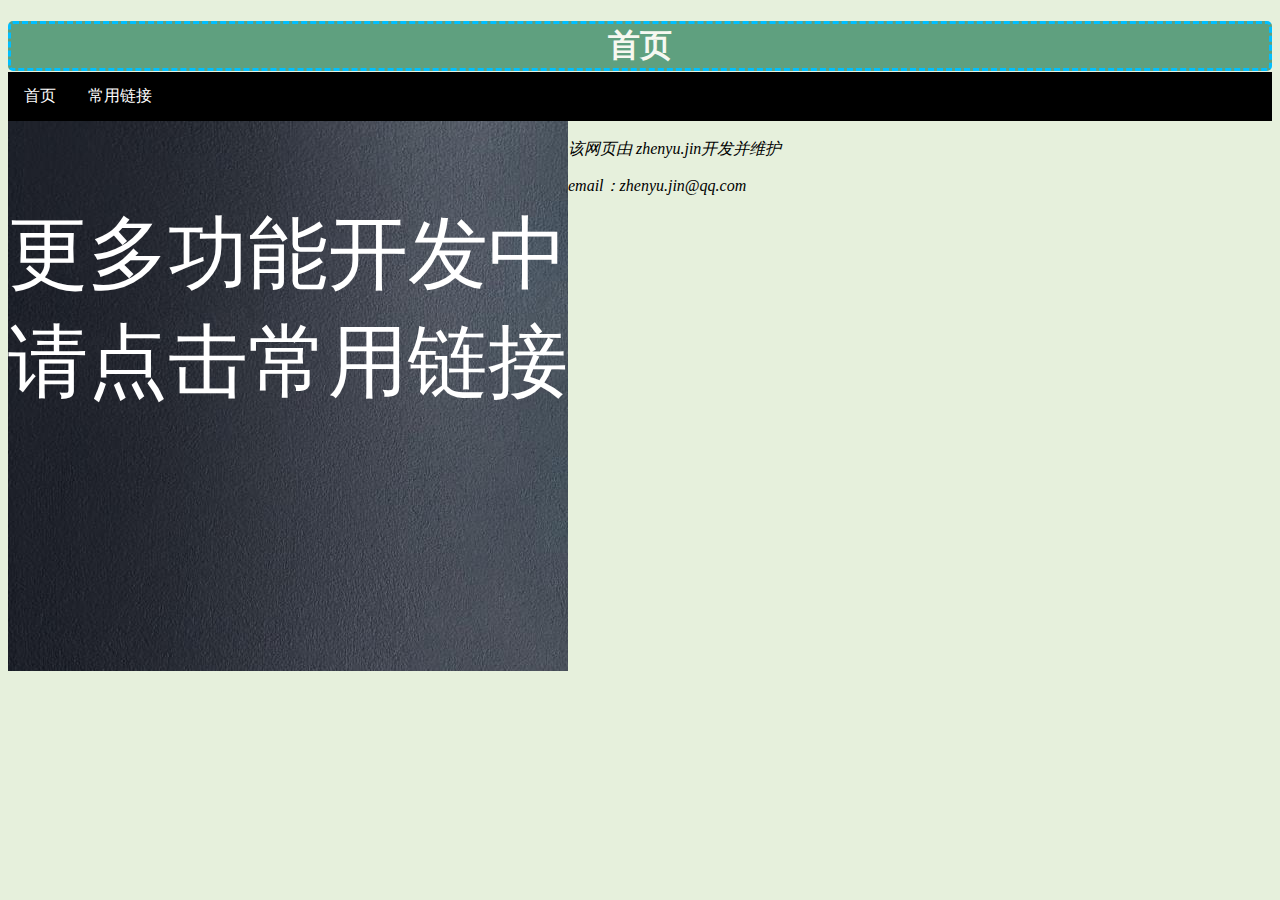
<file: index.html>
<!DOCTYPE html>
<html lang="en">
    <head>
        <meta charset="UTF-8">
        <meta http-equiv="X-UA-Compatible" content="IE=edge">
        <meta name="viewport" content="width=device-width, initial-scale=1.0">
        <link rel="stylesheet" type="text/css" href="./css/index.css">
        <base href="./index.html" target="_blank">
        <link rel="stylesheet" href="./css/index.css">
        <title>首页</title>
        <meta name="keywords" content="debug">
        <!-- <script src="js/echarts.js"></script> -->
    </head>

    <body>
        <header>
            <h1>首页</h1>
            <ul>
                <li><a href="./index.html" target="_self">首页</a></li>
                <li><a href="./index常用链接.html" target="_self">常用链接</a></li>
                <!-- <li><a href="./index_SG.html">应力报告转换</a></li> -->
            </ul>
        </header>
        <div id="content" style="background-image: url(./Image/1.jpeg);
            color:white ;height: 550px;">
            <p style="font-size: 80px; ">
                更多功能开发中
                <br>
                请点击常用链接
            </p>
        </div>
        <br>
        <footer>
            <address>
                该网页由 zhenyu.jin开发并维护
                <p>email：zhenyu.jin@qq.com</p>
            </address>
        </footer>



    </body>

</html>
</file>
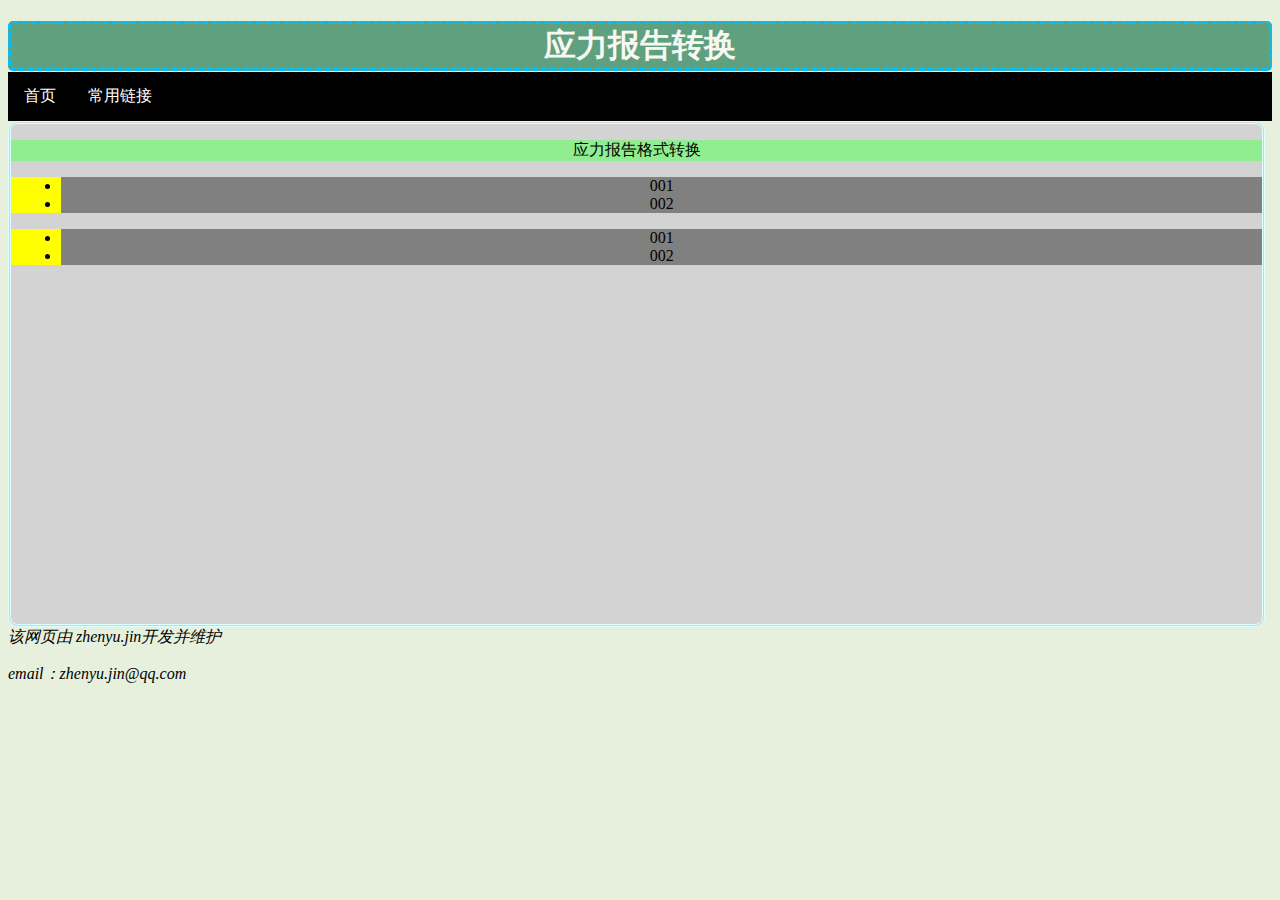
<file: index_SG.html>
<!DOCTYPE html>
<html lang="en">
<head>
    <meta charset="UTF-8">
    <meta http-equiv="X-UA-Compatible" content="IE=edge">
    <meta name="viewport" content="width=device-width, initial-scale=1.0">
    <link rel="stylesheet" href="./css/index.css">
    <title>应力报告转换</title>
</head>
<style>
    .content{
        background-color: lightgrey;
        text-align: center;
        height: 500px;
    }
    .content p{
        background-color: lightgreen;
       
    }
    .content ul{
        background-color: yellow;

    }
    .content li{
        
        border: 20px;
        background-color: gray;
        border-left: 20px;
        margin-left: 10px;
        text-decoration: none;
    }


</style>
<body>
    <header>
        <h1>应力报告转换</h1>
        <ul>
            <li><a href="./index.html" target="_self">首页</a></li>
            <li><a href="./index常用链接.html" target="_self">常用链接</a></li>
        </ul>
        
    </header>
    <div class="content">
        <p>
            应力报告格式转换
        </p>
        <ul>
            <li>001</li>
            <li>002</li>
        </ul>
        <ul>
            <li>001</li>
            <li>002</li>
        </ul>

    </div>
    <footer>
        <address>
            该网页由 zhenyu.jin开发并维护
            <p>email：zhenyu.jin@qq.com</p>
        </address>
    </footer>
</body>
</html>
</file>
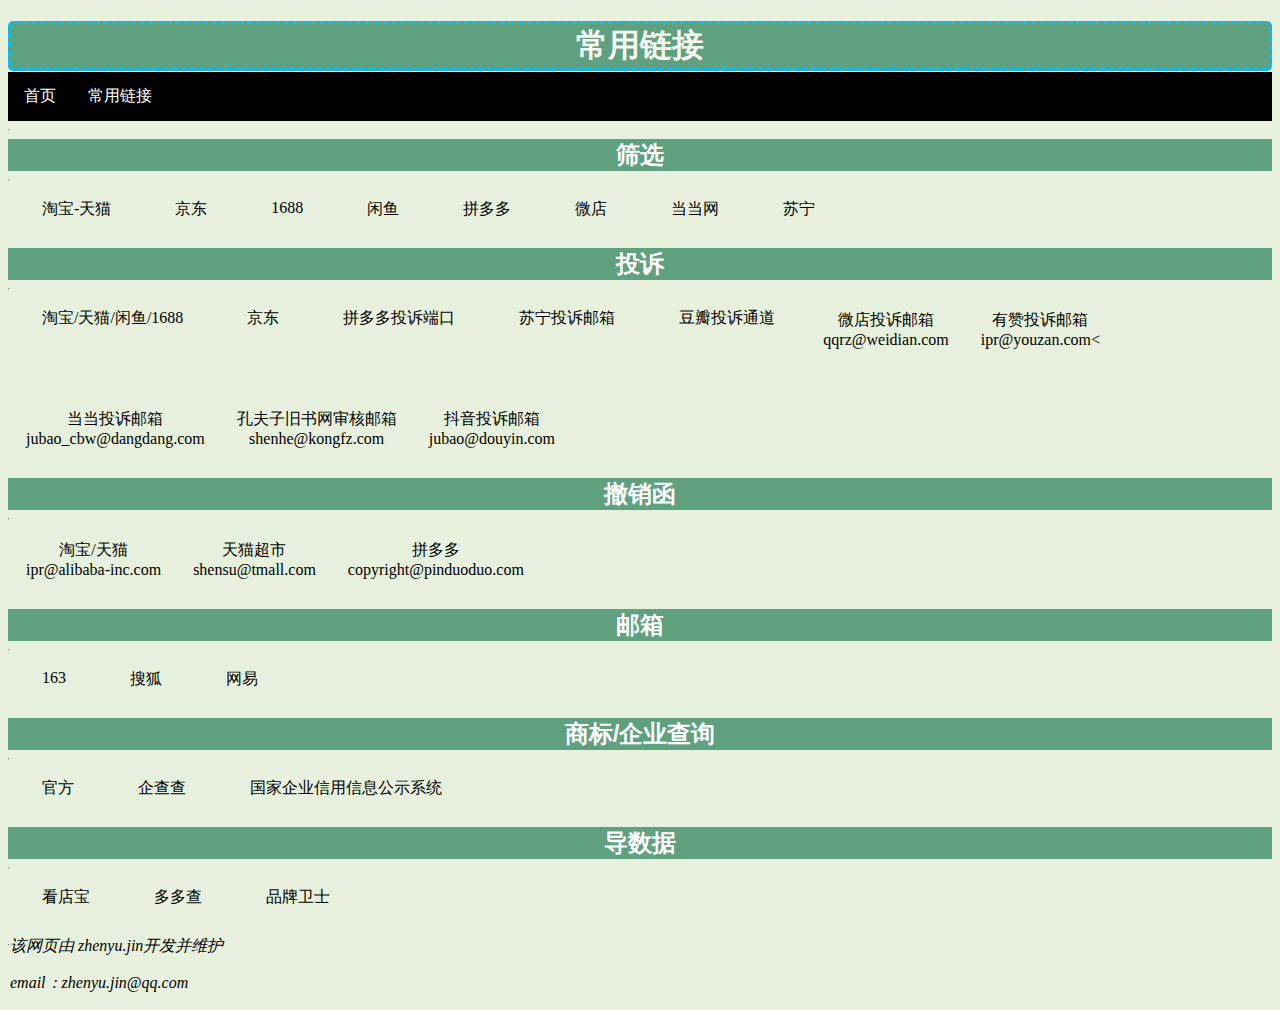
<file: index常用链接.html>
<!DOCTYPE html>
<html lang="en">

<head>
    <meta charset="UTF-8">
    <meta http-equiv="X-UA-Compatible" content="IE=edge">
    <meta name="viewport" content="width=device-width, initial-scale=1.0">
    <link rel="stylesheet" href="./css/index.css">
    <title>常用网站</title>
</head>
</style>

<body>
    <!-- <audio src="./audio/aduio_1.mp3" controls loop>
        <source src="./audio/aduio_1.mp3" type="">   
     </audio> -->
    <header>
        <h1>常用链接</h1>
        <ul>
            <li><a href="./index.html" target="_self">首页</a></li>
            <li><a href="./index常用链接.html" target="_self">常用链接</a></li>
            <!-- <li><a href="./index_SG.html">应力报告转换</a></li> -->
          </ul>
    </header>
    <hr>
    <div id="content">
        <div class="item">
            <h2>筛选 </h2>
            <hr>

            <ul>
                <li><a href="https://www.taobao.com">淘宝-天猫 </a></li>
                <li><a href="https://www.jd.com">京东</a></li>
                <li><a href="https://www.1688.com">1688</a></li>
                <li><a href="https://www.xianyuso.com">闲鱼</a></li>
                <li><a href="https://mobile.yangkeduo.com">拼多多</a></li>
                <li><a href="https://h5.weidian.com/m/search/searchlist/index.html?keyword=">微店 </a></li>
                <li><a
                    href="http://www.dangdang.com/?_ddclickunion=P-295132-221087_64_0_c2Nq_1|ad_type=0|sys_id=1#dd_refer=">当当网</a></li>
                <li><a href="https://www.suning.com/">苏宁</a></li>
            </ul>
            
           

        </div>

        <div class="item">
            <h2>投诉</h2>
            <hr>
            <ul>
                <li><a href="https://ipp.alibabagroup.com/login.htm">淘宝/天猫/闲鱼/1688</a></li>
                <li><a href="https://ipr.jd.com/edition">京东</a></li> 
                <li><a href="https://ipp.pinduoduo.com/cpp/index">拼多多投诉端口</a></li>
                <li><a href="http://passport.suning.com/ids/login">苏宁投诉邮箱</a></li>
                <li><a href="https://help.douban.com/complaint/create">豆瓣投诉通道</a></li>
                <li><p>微店投诉邮箱 <br> qqrz@weidian.com</p>  </li> 
                <li><p>有赞投诉邮箱 <br> ipr@youzan.com<</p> </li>
                <li><p>当当投诉邮箱 <br> jubao_cbw@dangdang.com</p> </li>
                <li><p>孔夫子旧书网审核邮箱 <br> shenhe@kongfz.com</p> </li>
                <li><p>抖音投诉邮箱 <br> jubao@douyin.com</p> </li>
            </ul>
        </div>
        <div class="item">
            <h2>撤销函</h2>
            <hr>
            <ul>
                <li><p>淘宝/天猫 <br> ipr@alibaba-inc.com</p> </li>
                <li><p>天猫超市 <br> shensu@tmall.com </p> </li>
                <li><p>拼多多 <br> copyright@pinduoduo.com</p> </li>
            </ul>
        </div>
        <div class="item">
            <h2>邮箱</h2>
            <hr>
            <ul>
                <li><a href="https://mail.163.com/#return">163</a></li>
                <li><a href="https://v4.passport.sohu.com/fe/mailRegister/lettersMail/">搜狐</a></li>
                <li><a href="https://email.163.com/#module=welcome.WelcomeModule%7C%7B%7D">网易</a></li>
            </ul>
            
        </div>
        <div class="item">
            <h2>商标/企业查询 </h2>
            <hr>
            <ul>
                <li> <a
                    href="http://wsjs.saic.gov.cn/txnT01.do?y7bRbP=Kam7qFPLjtPLjtPLlKLKVt9SZeqPRJF1K6Mr59dXEjG">官方</a></li>
                <li><a href="https://www.qichacha.com/">企查查</a></li>
                <li><a href="http://www.gsxt.gov.cn/index.html">国家企业信用信息公示系统</a></li>


            </ul>
          
        </div>
        <div class="item">
            <h2>导数据</h2>
            <hr>
            <ul>
                <li><a href="https://so.kandianbao.com/">看店宝</a></li>
                <li><a href="https://duoduocha.com/">多多查</a></li>
                <li><a href="http://pinpaiweishi.cn/#/login?redirect=%2Fprice%2Fmonitoring">品牌卫士</a></li>
            </ul>
        </div>
    </div>
    <hr>
    <footer>
        <address>
            该网页由 zhenyu.jin开发并维护
            <p>email：zhenyu.jin@qq.com</p>
        </address>

    </footer>

</body>

</html>
</file>
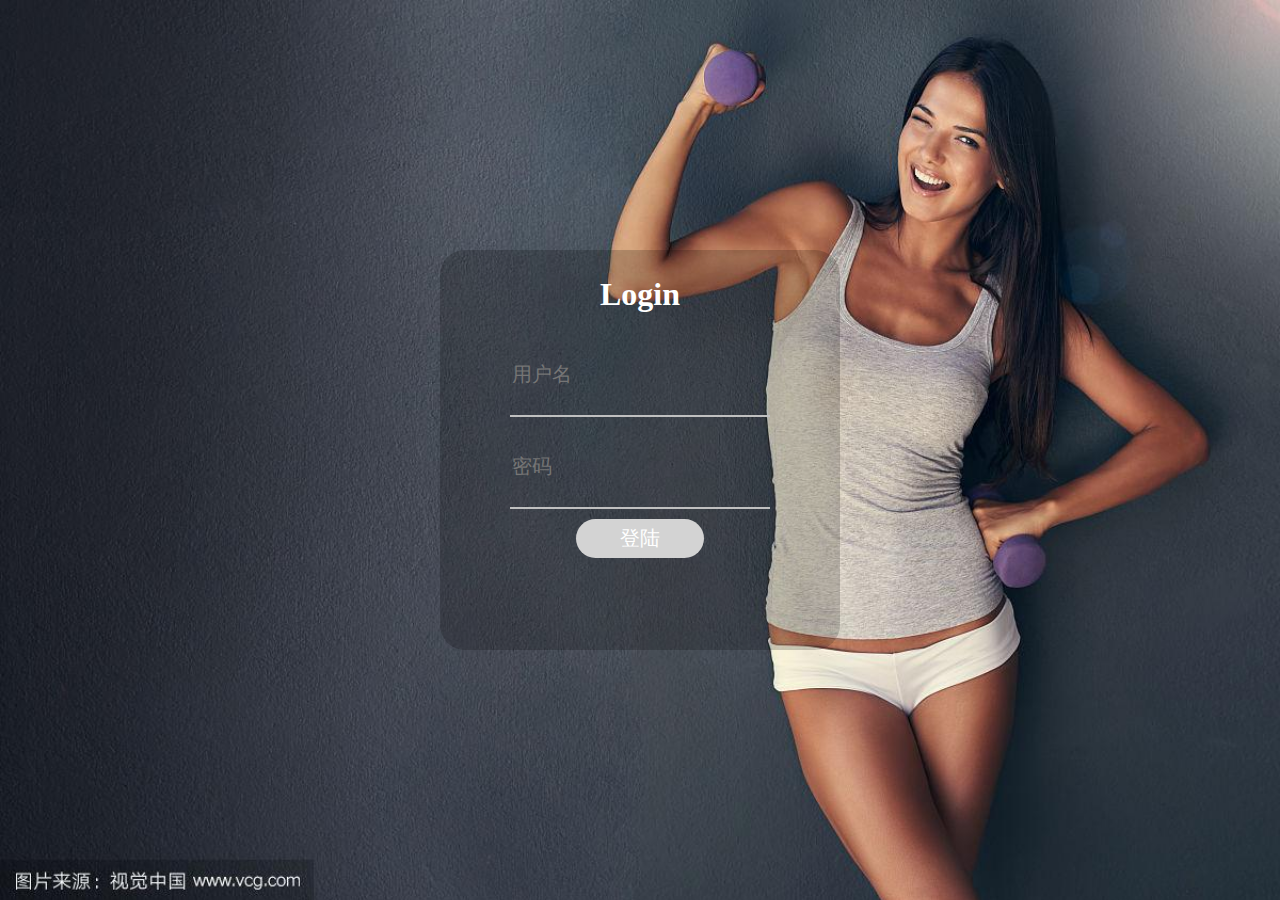
<file: Login/login.html>
<!DOCTYPE html>
<html lang="en">
<head>
    <meta charset="UTF-8">
    <meta http-equiv="X-UA-Compatible" content="IE=edge">
    <meta name="viewport" content="width=device-width, initial-scale=1.0">
    <link rel="stylesheet" href="./login.css">
    <title>Login</title>
</head>
<body>
    <div >
        <form action="" class="login">
            <h1>Login</h1>
            <input type="text" placeholder="用户名">
            <input type="text" placeholder="密码">
            <input class="btn" type="submit" value="登陆">
    
        </form>
    </div>
    
    
</body>
</html>
</file>
<file: css/index.css>
body {
    background-color: rgb(230, 240, 220);
    min-width: 400px;
    /* width: 1200px; */
}

header {
    margin-top: 0px;
    margin-bottom: 0px;
}

header h1{
    border-radius: 5px;
    border-style: dashed;
    border-color: deepskyblue;
    border-width: 3px;
    /* font-size: 100px; */
    text-align: center;
    margin-bottom: 1px;

}

header ul {
    background-color: black;
    color: white;
    list-style-type: none;
    margin: 0;
    padding: 0;
    overflow: hidden;
}
header li{
    display: inline-block;
    /* color: black; */
    text-align: center;
    padding: 14px 16px;
    text-decoration: none;
    float: left;
}

header a {
    display: inline-block;
    color:white;
    text-align: center;
    /* padding: 14px 16px; */
    text-decoration: none;

}

.item ul {
    list-style-type: none;
    margin: 0;
    padding: 0;
    overflow: hidden;
    background-color: rgb(230, 240, 220);
}

.item li {

    display: inline-block;
    color: black;
    text-align: center;
    padding: 14px 16px;
    text-decoration: none;
    float: left;
}

.item a {
    display: inline-block;
    color: black;
    text-align: center;
    padding: 14px 16px;
    text-decoration: none;
}
.item p{
    float: left;
    width: 100%;
}

li a:hover {
    color: white;
    background-color: lightpink;
}

.active {
    background-color: red;
}


div {
    float: left;
    /* width: 1200px; */
    /* background-color: yellow; */
}

h1, h2, h3 {
    /* height: 100px;40 */
    background-color: rgb(95, 160, 127);
    color: rgb(246, 248, 241);
    font-family: Arial;
    /* background-color: beige; */
    /* color: yellow; */
}

hr {
    float: left;
}

.content {
    border-radius: 10px;
    border-style: double;
    border-color: lightcyan;
    border-width: 3px;
    min-width: 350px;
    margin-top: 0px;
    margin-right: 20px;
    width: 99%;

}

audio {

    background-color: beige;
    width: 1000px;
    /* height: 100px; */
}

div.item {
    float: left;
    width: 100%;
    height: 30%;
    text-align: center;
}




.item h2 {
    margin-top: 0;
    color: rgb(254, 254, 255);
    text-align: center;
    margin-bottom: 0px;

}





footer {

    float: left;
}
</file>
<file: Login/login.css>
*{
    user-select: none;
}
body{
    background-image: url(../Image/1.jpeg);
    background-repeat:no- repeat;
    background-size: cover;
    background-attachment: fixed;
}
.login{
    position: absolute;
    top: 50%;
    margin-top: -200px;
    left: 50%;
    margin-left: -200px;
    width: 400px;
    height: 400px;
    border-radius: 25px;
    background-color: #00000030;
    text-align: center;
    padding: 5px 40px;
    box-sizing: border-box; 
    /* box-shadow: 5px 5px 5px #1515F1; */ */
}

.login h1{
    font-family: "微软雅黑";
    color: white;

}

input{
    background-color: rgba(255,255,255,0);
    width: 80%;
    height: 20%;
    margin-bottom: 10px;
    border: 0px;
    border-bottom: 2px solid silver;
    outline: none;
    font-size: 20px;
    color: white;
}
.btn
{
    border: 0px;
    width: 40%;
    height: 10%;
    background-color: lightgray;
    border-radius: 25px;
}
.btn:hover{
    background-color:rosybrown;
}
</file>
